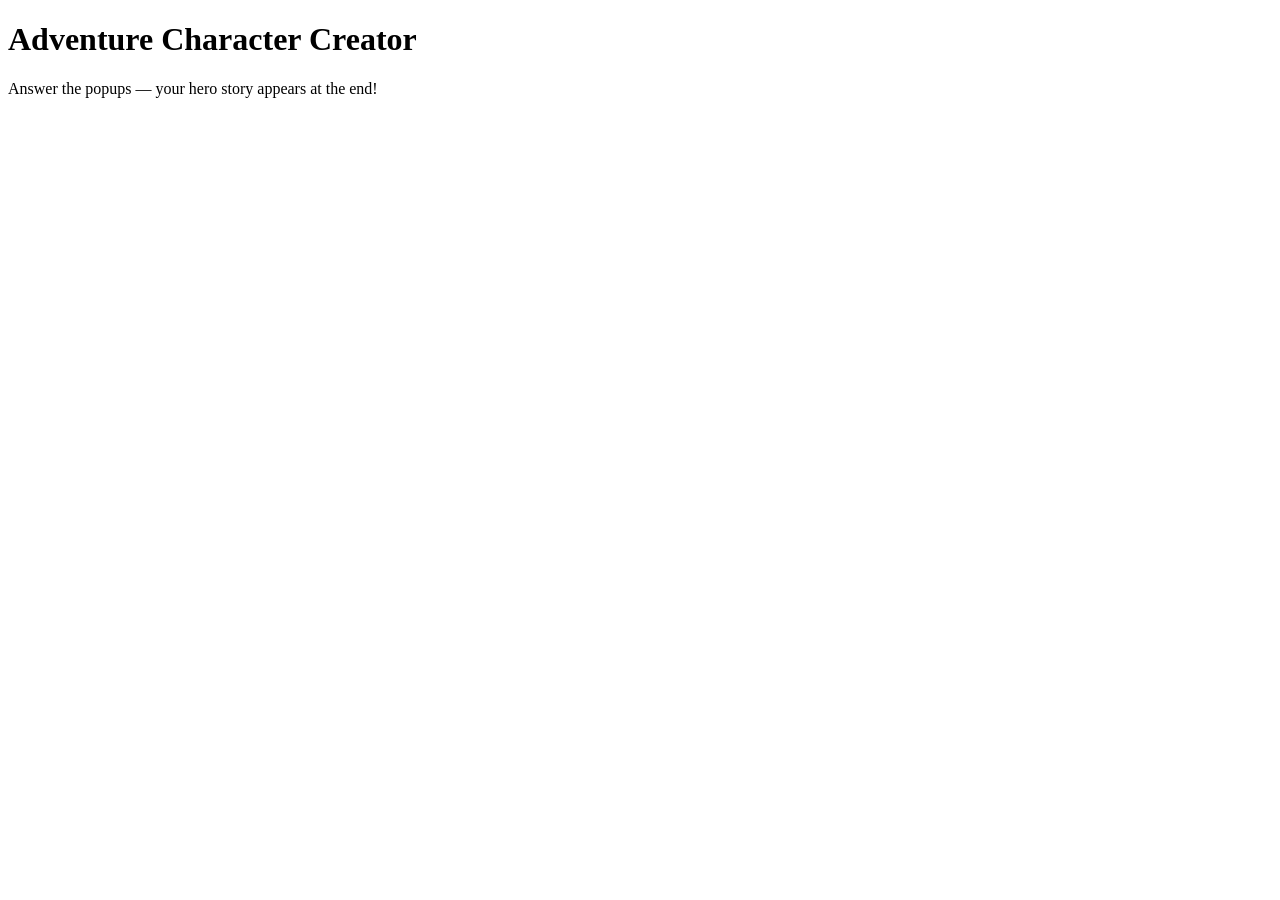
<file: index.html>
<!DOCTYPE html>
<!--Pam Sprock 03-05-2026-->
<html lang="en">
<head>
 <meta charset="UTF-8">
 <title>Adventure Character Creator</title>
 <script src="character.js" defer></script>
</head>
<body>
 <h1>Adventure Character Creator </h1>
 <p>Answer the popups — your hero story appears at the end!</p>
</body>

</html>
</file>
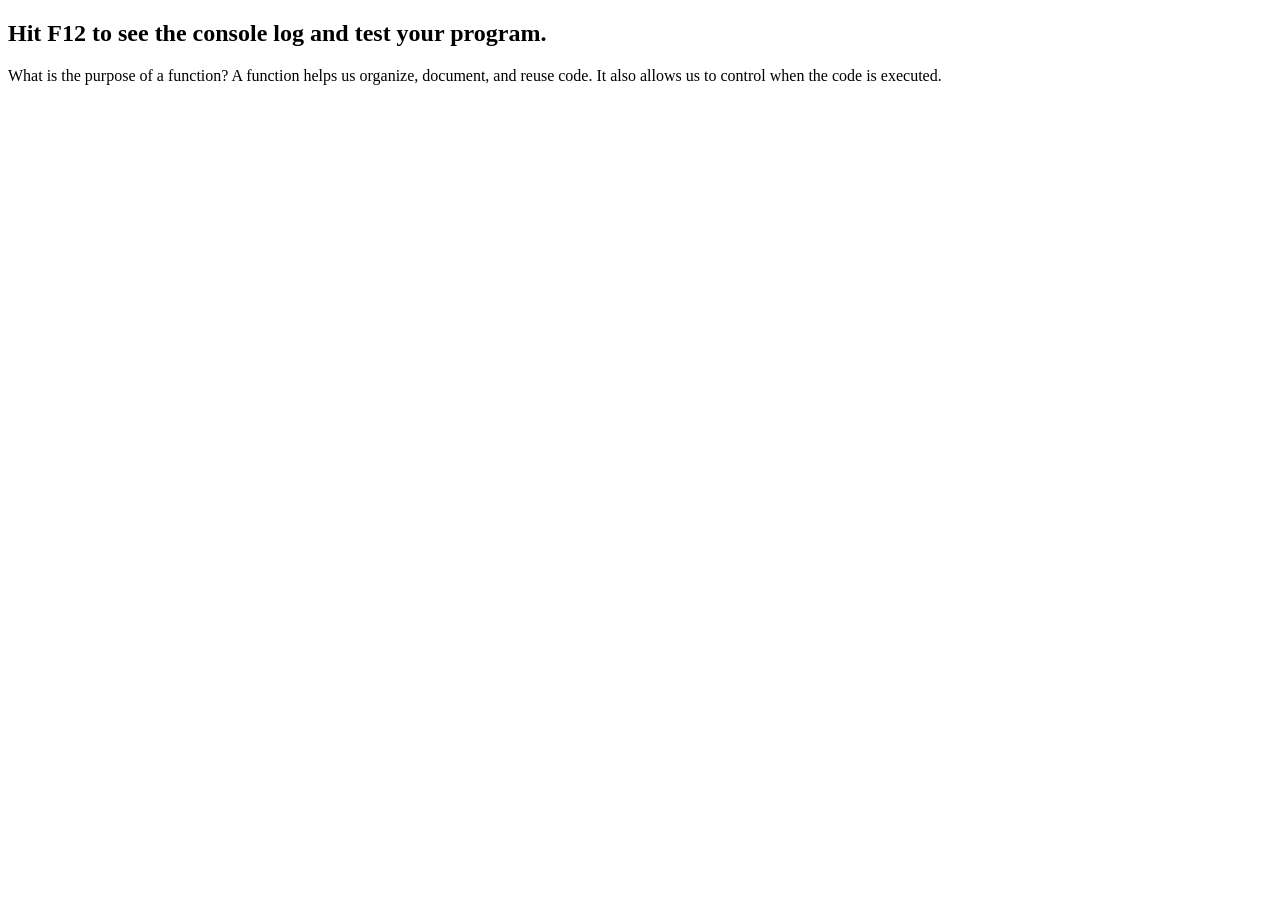
<file: gasaverage/index.html>
<!DOCTYPE html>

<!-- Pam Sprock 4/12/26-->

<html lang="en">
  <head>
    <meta charset="UTF-8" />
    <meta name="viewport" content="width=device-width, initial-scale=1.0" />
    <title>Calculate average weekly gas</title>
    <script src="gasaverage.js" defer></script>
  </head>
  <body>
    <h2>Hit F12 to see the console log and test your program.</h2>
    <p>
      What is the purpose of a function?
      A function helps us organize, document, and reuse code. It also allows us to control when the code is executed.
    </p>
  </body>
</html>
</file>
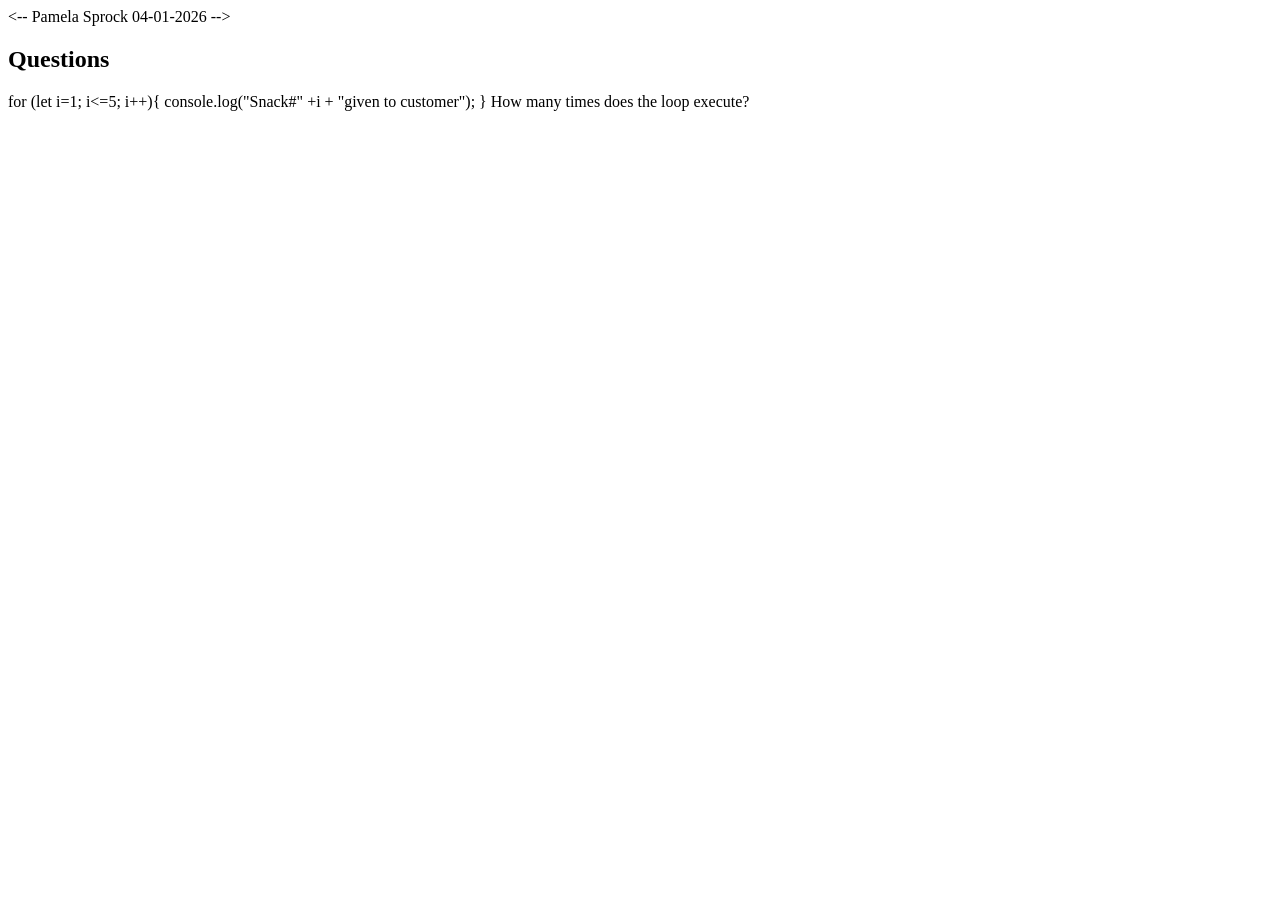
<file: loops/index.html>
<-- Pamela Sprock 04-01-2026 -->
<!DOCTYPE html>
<html lang="en">
<head>
    <meta charset="UTF-8">
    <meta name="viewport" content="width=device-width, initial-scale=1.0"> 
     <script src="loop.js" defer> </script>
    <title>Loops</title>
</head>
<body>
    <h2>Questions</h2>
    for (let i=1; i<=5; i++){
        console.log("Snack#" +i + "given to customer");
    }
    How many times does the loop execute?
</body>
</html>
</file>
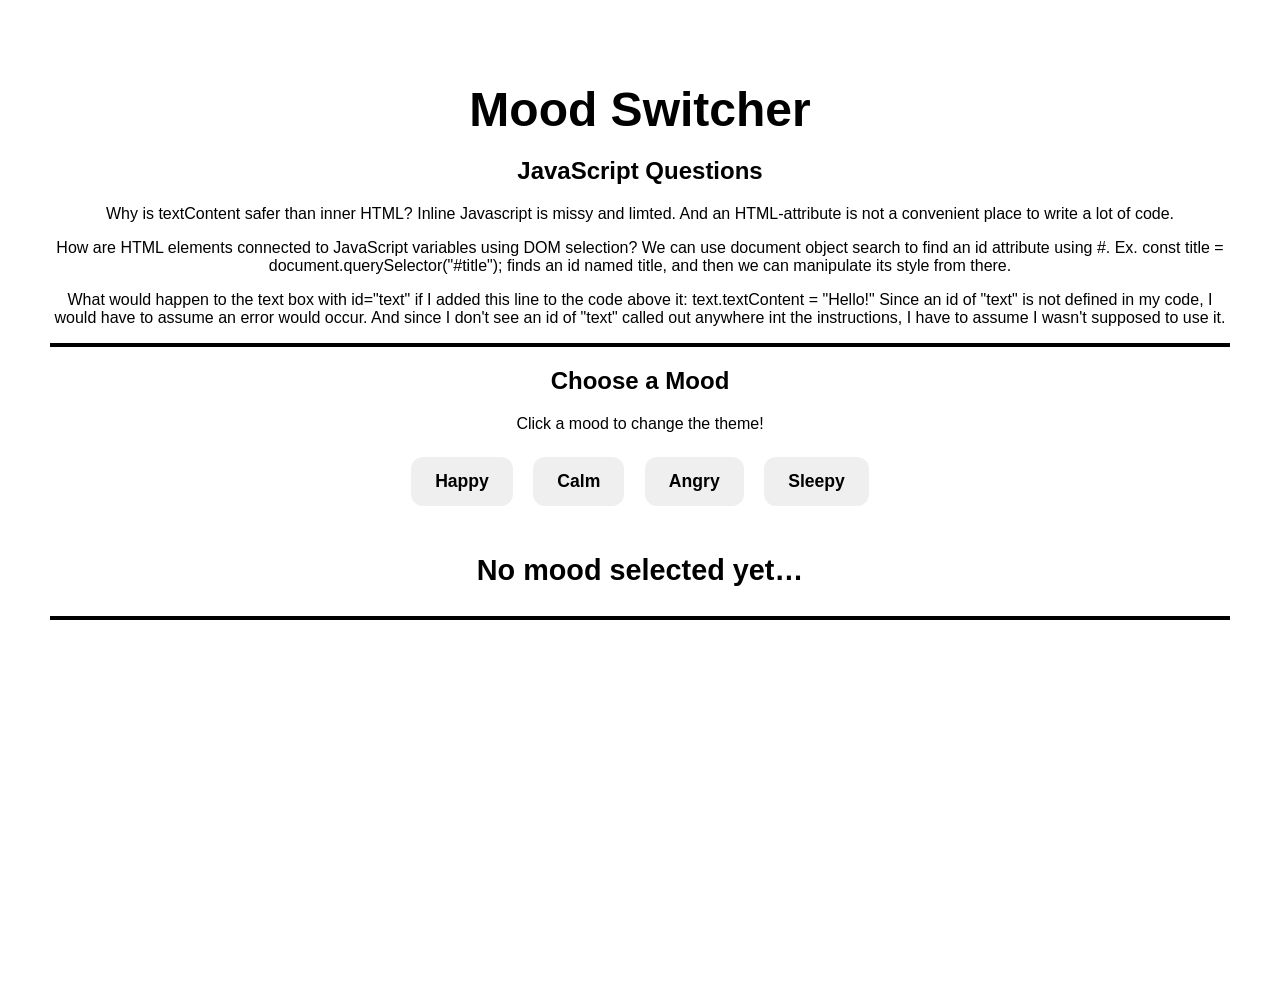
<file: mood/index.html>
<!-- Pam Sprock 4/18/26-->
<!DOCTYPE html>
	<html lang="en">
		<head>
			<title>Mood Switcher</title>
			<meta charset="utf-8">
			<link rel="stylesheet" href="mood.css" type="text/css">
			<script src="mood.js" defer> </script>
		</head>
		<body>
			<header>
				<h1>Mood Switcher</h1>
			</header>
			<main>
				<section>
					<h2>JavaScript Questions</h2>
					<p>Why is textContent safer than inner HTML?
					   Inline Javascript is missy and limted. And an HTML-attribute is not a convenient place to write a lot of code.
					</p>
					<p>How are HTML elements connected to JavaScript variables using DOM selection?
					   We can use document object search to find an id attribute using #. 
					   Ex. const title = document.querySelector("#title"); finds an id named title, and then we can manipulate its style from there.
					</p>
					<p>What would happen to the text box with id="text" if I added this line to the code above it: text.textContent = "Hello!"
					   Since an id of "text" is not defined in my code, I would have to assume an error would occur.  And since I don't see an id of "text"
					   called out anywhere int the instructions, I have to assume I wasn't supposed to use it.
					</p>
				</section>
				<section>
					<h2 id="title">Choose a Mood</h2>
					<p>Click a mood to change the theme!</p>
					<div id="buttons">
    					<button class="mood-btn" data-mood="Happy">Happy</button>
    					<button class="mood-btn" data-mood="Calm">Calm</button>
    					<button class="mood-btn" data-mood="Angry">Angry</button>
    					<button class="mood-btn" data-mood="Sleepy">Sleepy</button>
 						</div>
 					<p id="quote">No mood selected yet…</p>
 				</section>
			</main>
		</body>
	</html>
</file>
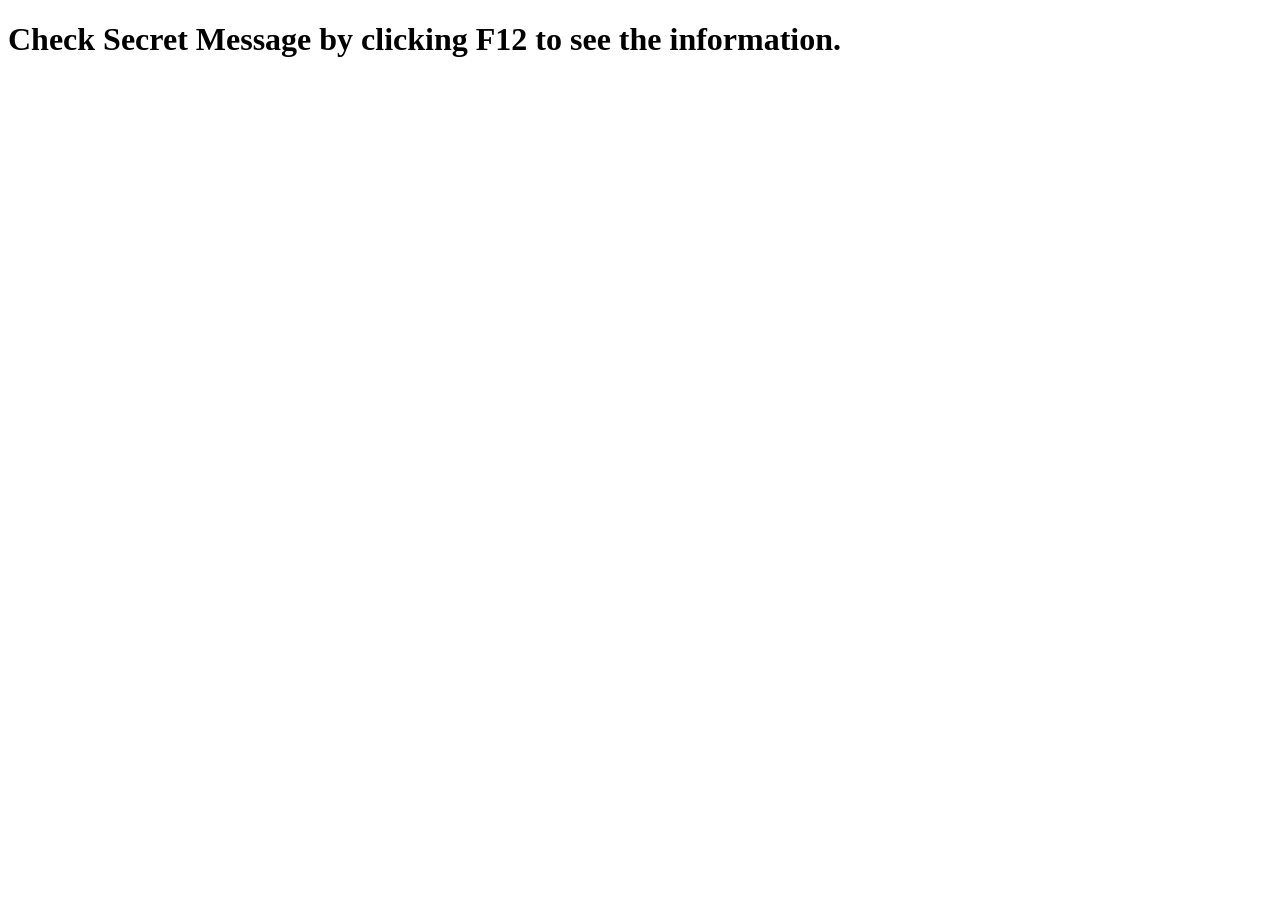
<file: password/index.html>
<!DOCTYPE html>
<html lang="en">
<head>
    <meta charset="UTF-8">
    <meta name="viewport" content="width=device-width, initial-scale=1.0"> 
     <script src="password.js" defer> </script>
    <title>Password Checker</title>
</head>
<body>
    <h1>Check Secret Message by clicking F12 to see the information.</h1>
</body>
</html>
</file>
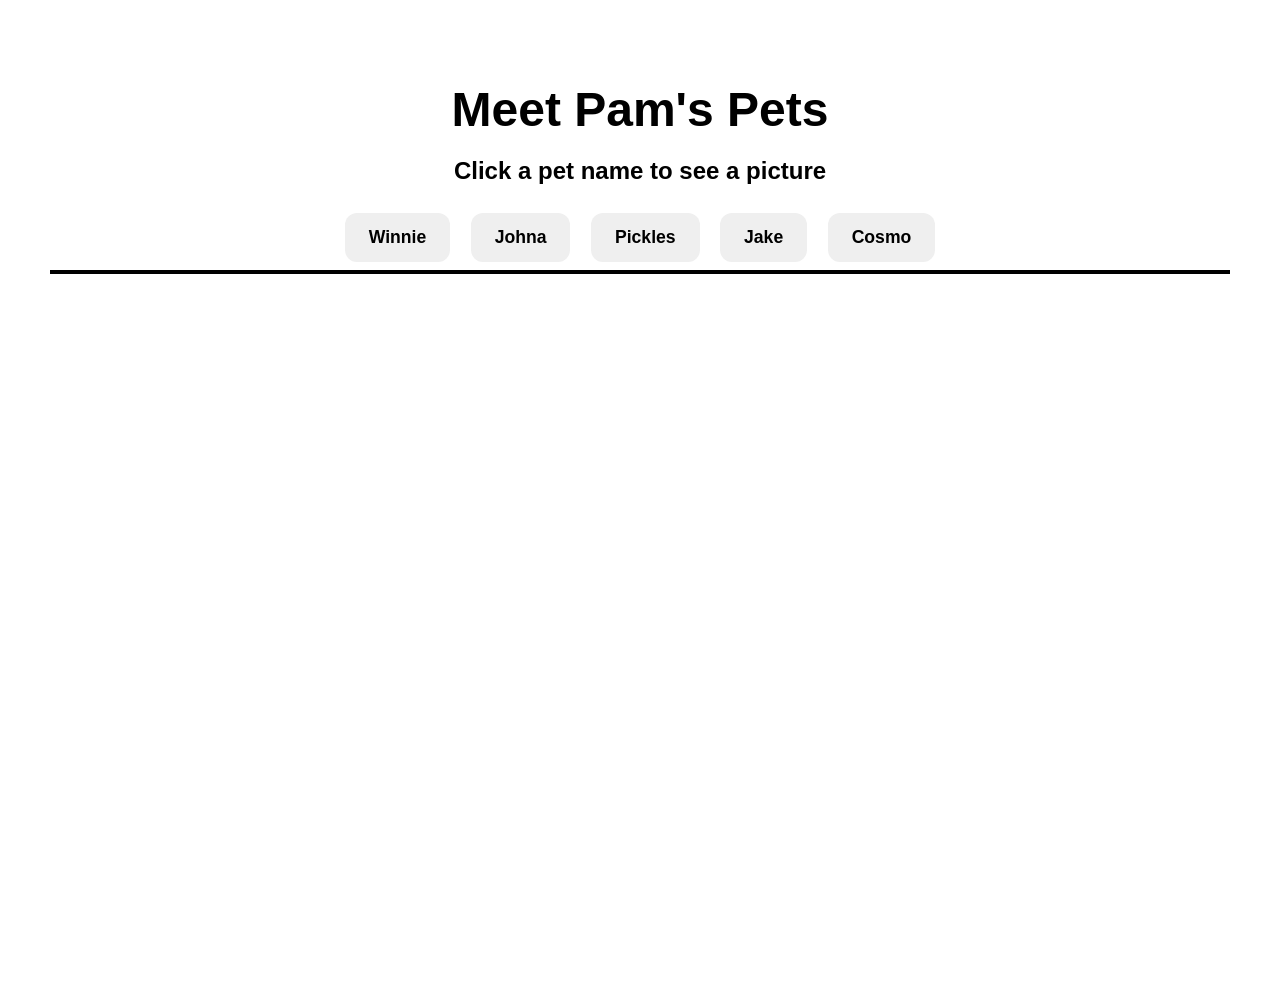
<file: pets/index.html>
<!-- Pam Sprock 05-05-2026-->
<!DOCTYPE html>
	<html lang="en">
		<head>
			<title>Pets</title>
			<meta charset="utf-8">
			<link rel="stylesheet" href="style.css" type="text/css">
			<script src="pets.js" defer> </script>
		</head>
		<body>
			<header>
				<h1>Meet Pam's Pets</h1>
			</header>
			<main>
				<section>
					<h2 id="title">Click a pet name to see a picture</h2>
					<div class="pet-button">
						<button id="winnie-button">Winnie</button>
						<button id="johna-button">Johna</button>
						<button id="pickles-button">Pickles</button>
						<button id="jake-button">Jake</button>
						<button id="cosmo-button">Cosmo</button>
					</div>
 				</section>
 				<p></p>
 				<img id="pet-photo">
			</main>
		</body>
	</html>
</file>
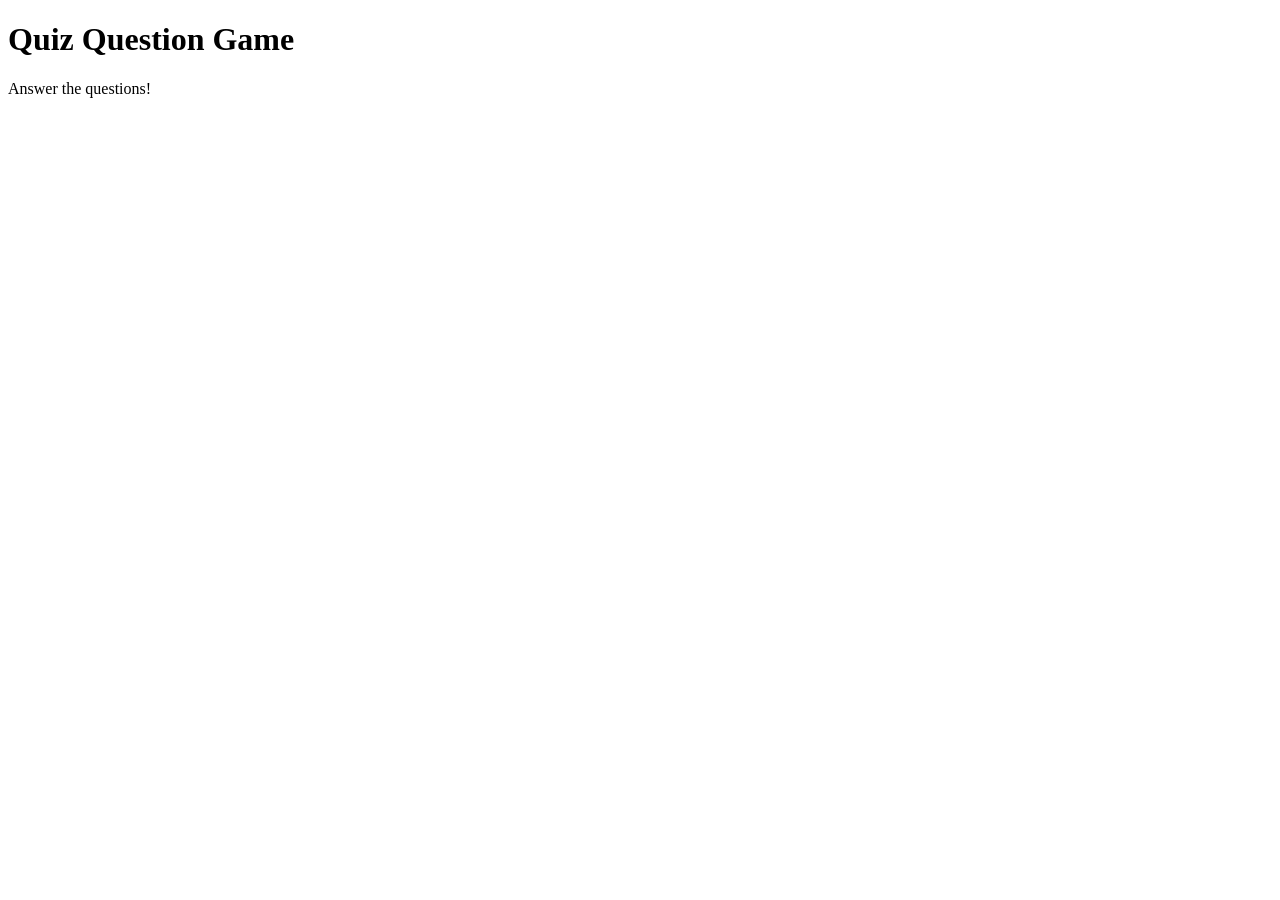
<file: quiz/index.html>
<!DOCTYPE html>
<!--Pam Sprock 03-12-2026-->
<html lang="en">
<head>
 <meta charset="UTF-8">
 <title>Quiz Question Game</title>
 <script src="quiz.js" defer></script>
</head>
<body>
 <h1>Quiz Question Game</h1>
 <p>Answer the questions!</p>
</body>

</html>
</file>
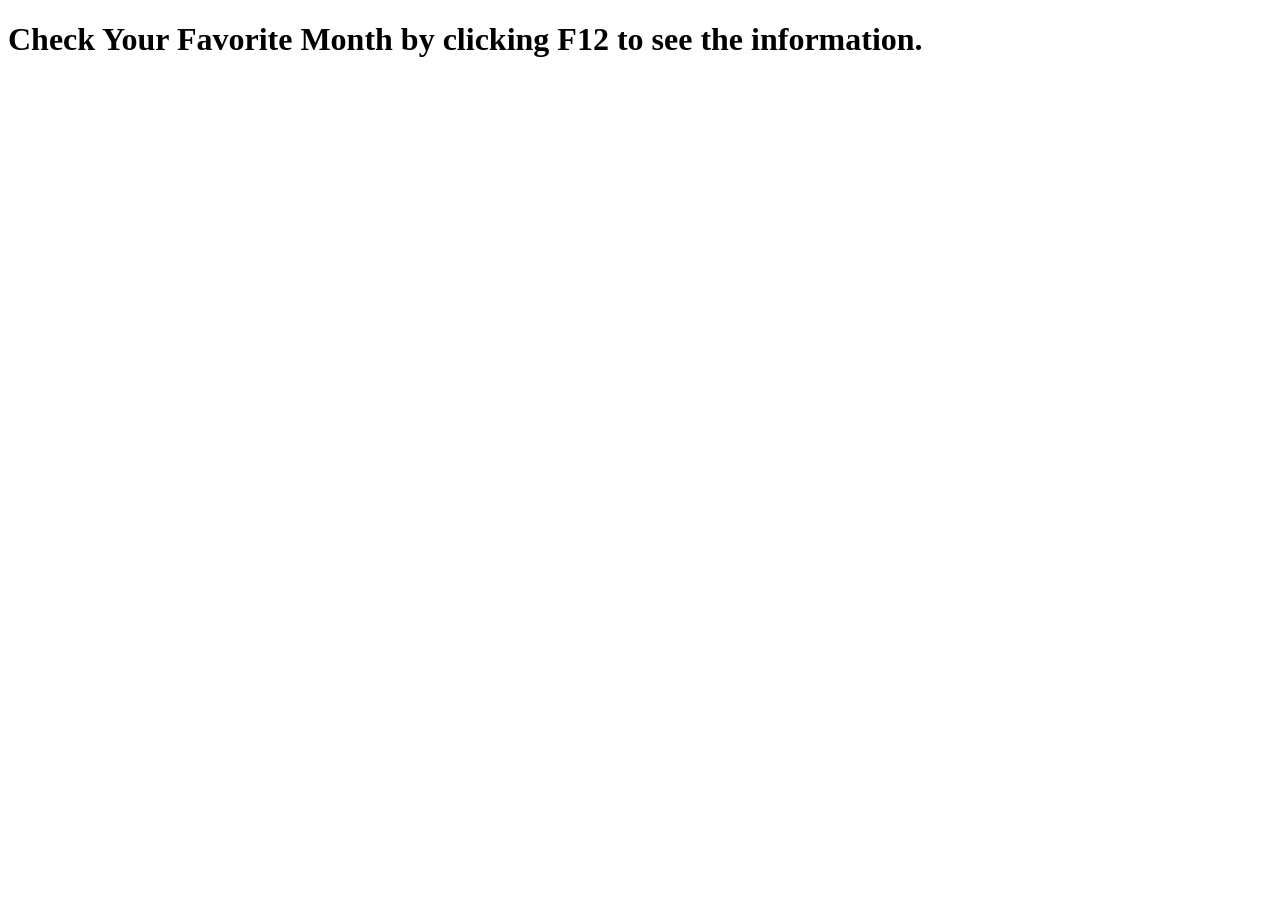
<file: switch/index.html>
<!DOCTYPE html>
<html lang="en">
<head>
    <meta charset="UTF-8">
    <meta name="viewport" content="width=device-width, initial-scale=1.0"> 
     <script src="switch.js" defer> </script>
    <title>Favorite Month Checker</title>
</head>
<body>
    <h1>Check Your Favorite Month by clicking F12 to see the information.</h1>
</body>
</html>
</file>
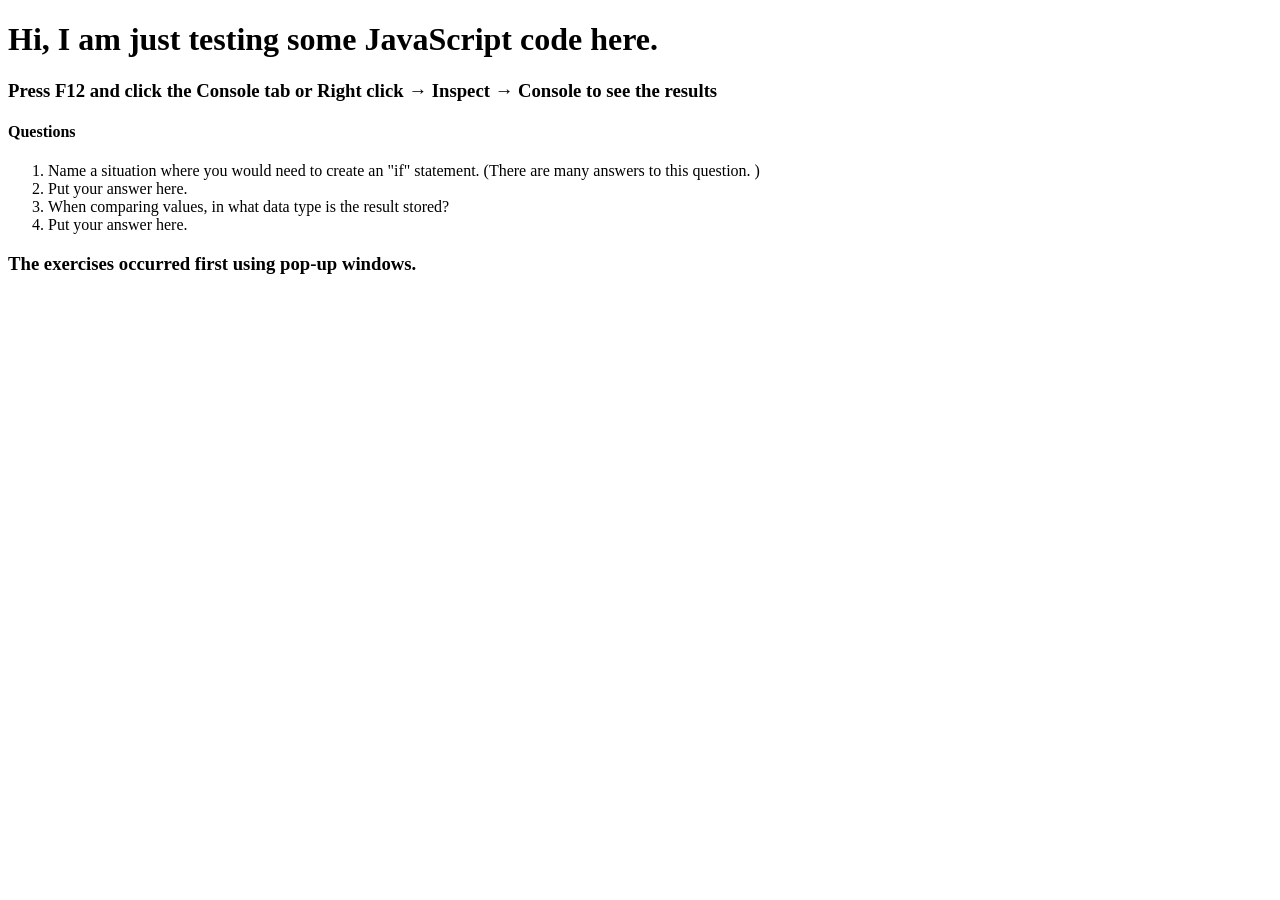
<file: wages/index.html>
<!DOCTYPE HTML>
<!-- Pamela Sprock 03-16-2026  -->
<html lang="en">

<head>
<title>My JS Weekly Earnings Page</title>
<meta charset="utf-8">
<!-- External JavaScript file -->
<script src="wages.js" defer></script>
</head>
<body>
    <h1>Hi, I am just testing some JavaScript code here.</h1>
    <h3>Press F12 and click the Console tab or Right click → Inspect → Console to see the results</h3>
       <h4> Questions</h4>
        <section>
            <ol>
                <li>Name a situation where you would need to create an "if" statement. (There are many answers to this question. )</li>              
                <li>Put your answer here.  </li>
                <li>When comparing values,  in what data type is the result stored?</li>        
                <li>Put your answer here.</li>
            </ol>
        </section>
        <section>
            <h3> The exercises occurred first using pop-up windows.</h3>
        </section>
</body>
</html>
</file>
<file: mood/mood.css>
/* Pamela Sprock -- Mood Switcher Project -- 4/18/26 */
      
   body {
      font-family: Arial, sans-serif;
      text-align: center;
      padding: 50px;
      transition: all 0.6s ease;
      min-height: 100vh;
      margin: 0;
    }

    h1 {
      font-size: 3rem;
      margin-bottom: 10px;
    }

    .mood-btn {
      padding: 14px 24px;
      margin: 8px;
      font-size: 1.1rem;
      font-weight: bold;
      cursor: pointer;
      border: none;
      border-radius: 12px;
    }

    #quote {
      margin-top: 40px;
      font-size: 1.8rem;
      font-weight: bold;
    }
    
    section{
        border-bottom: 4px solid #000;;
    }
</file>
<file: pets/style.css>
/* Pamela Sprock -- Pets -- 05-05-2026 */
      
   body {
      font-family: Arial, sans-serif;
      text-align: center;
      padding: 50px;
      transition: all 0.6s ease;
      min-height: 100vh;
      margin: 0;
    }

    h1 {
      font-size: 3rem;
      margin-bottom: 10px;
    }

    .pet-button button {
      padding: 14px 24px;
      margin: 8px;
      font-size: 1.1rem;
      font-weight: bold;
      cursor: pointer;
      border: none;
      border-radius: 12px;
    }

    section{
        border-bottom: 4px solid #000;;
    }
</file>
